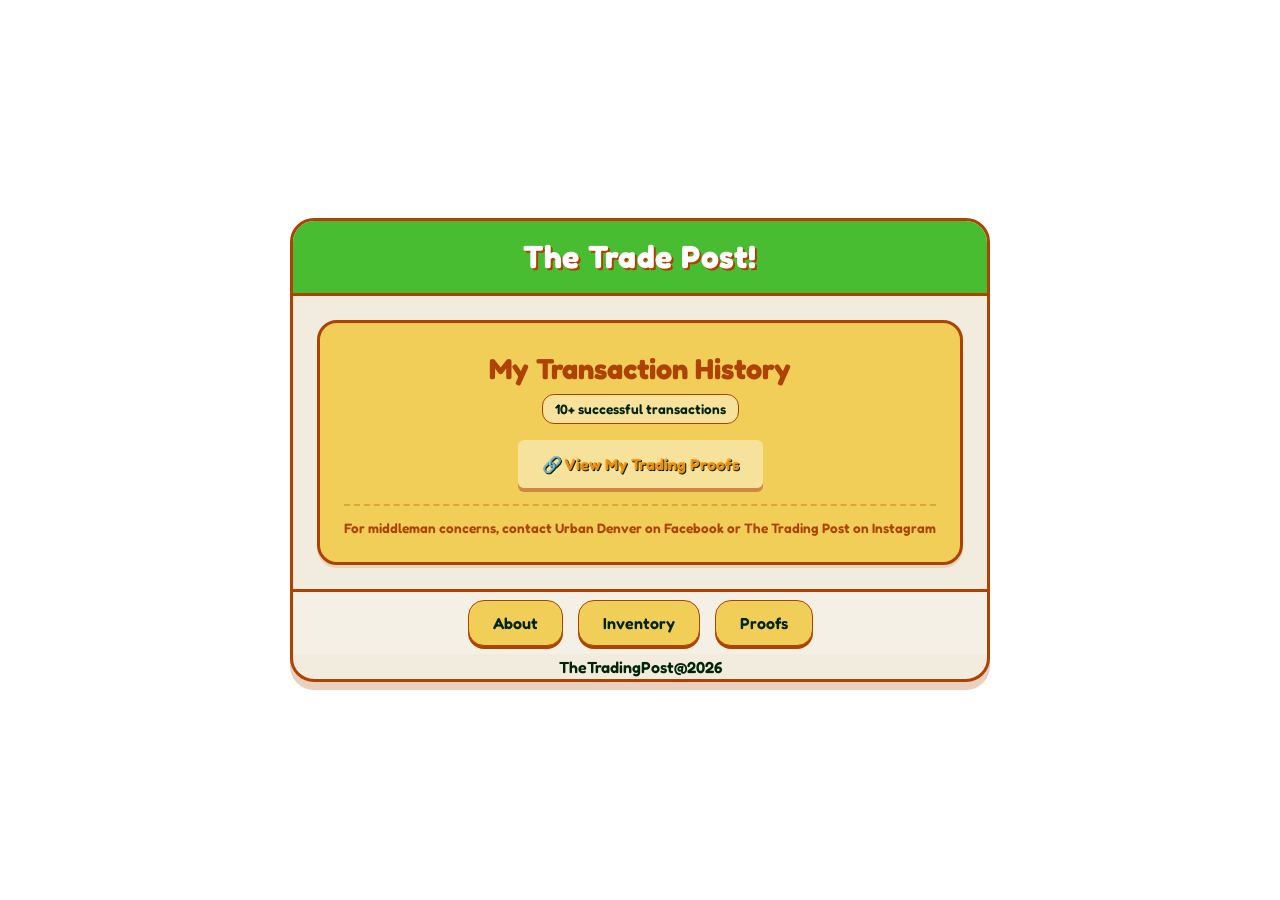
<file: proofs.html>
<!DOCTYPE html>
<html lang="en">
<head>
    <meta charset="UTF-8">
    <meta name="viewport" content="width=device-width, initial-scale=1.0">
    <title>Proofs - The Trade Post</title> 
    <link rel="icon" type="image/icon" href="https://pixelsafari.neocities.org/favicon/object/tech/computer3.gif">
    <link rel="stylesheet" href="style.css"> 
</head>
<body>
    <div class="container">
        <header class="header-banner">
            <h1>The Trade Post!</h1>
        </header>

        <main class="main-content">

            <section class="proofs-card">
                <div class="proofs-heading">
                    <h2 style="text-align: center;">My Transaction History</h2>
                    <p class="status-info-proofs">10+ successful transactions   </p>
                </div>

                <div class="content-body">
                    <a class="nav-link" href="https://www.instagram.com/p/DbKmgEOumdu/" target="_blank">🔗 View My Trading Proofs</a>
                </div>

                <p class="inquiries" style="text-align: center;">For middleman concerns, contact Urban Denver on Facebook or The Trading Post on Instagram</p>
            </section>
        </main>

        <footer class="bottom-bar">
            <a href="index.html" class="nav-btn">About</a>
            <a href="inventory.html" class="nav-btn">Inventory</a>
            <a href="proofs.html" class="nav-btn">Proofs</a>
        </footer>
        <p class="footer-text">TheTradingPost@2026</p>

    </div>
</body>
</html>
</file>
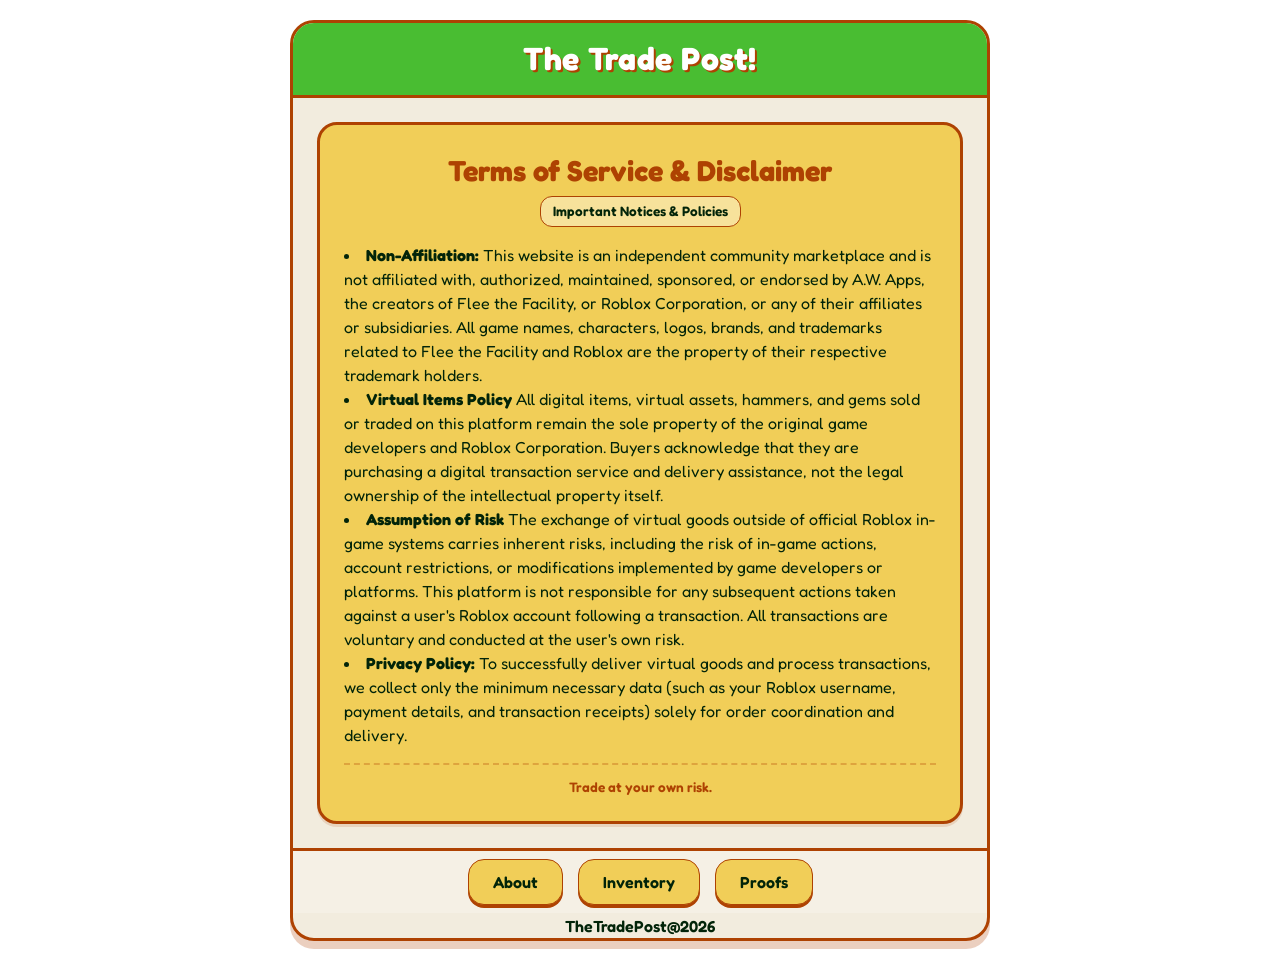
<file: tos.html>
<!DOCTYPE html>
<html lang="en">
<head>
    <meta charset="UTF-8">
    <meta name="viewport" content="width=device-width, initial-scale=1.0">
    <title>Proofs - The Trade Post</title> 
    <link rel="icon" type="image/icon" href="https://pixelsafari.neocities.org/favicon/object/tech/computer3.gif">
    <link rel="stylesheet" href="style.css"> 
</head>
<body>
    <div class="container">
        <header class="header-banner">
            <h1>The Trade Post!</h1>
        </header>

        <main class="main-content">

            <section class="proofs-card">
                <div class="proofs-heading">
                    <h2 style="text-align: center;">Terms of Service & Disclaimer</h2>
                    <p class="status-info-proofs">Important Notices & Policies</p>
                </div>

                <div class="content-body">
                    <li><strong>Non-Affiliation:</strong> This website is an independent community marketplace and is not affiliated with, authorized, maintained, sponsored, or endorsed by A.W. Apps, the creators of Flee the Facility, or Roblox Corporation, or any of their affiliates or subsidiaries. 
                        All game names, characters, logos, brands, 
                        and trademarks related to Flee the Facility and Roblox are the property of their respective trademark holders.</li>
                    <li><strong>Virtual Items Policy</strong> All digital items, virtual assets, hammers, and gems sold or traded on this platform remain the sole property of the original game developers and Roblox Corporation. 
                        Buyers acknowledge that they are purchasing a digital transaction service and delivery assistance, not the legal ownership of the intellectual property itself.</li>
                    <li><strong>Assumption of Risk</strong> The exchange of virtual goods outside of official Roblox in-game systems carries inherent risks, including the risk of in-game actions, account restrictions, or modifications implemented by game developers or platforms. 
                        This platform is not responsible for any subsequent actions taken against a user's Roblox account following a transaction. 
                        All transactions are voluntary and conducted at the user's own risk.</li>
                    <li><strong>Privacy Policy:</strong> To successfully deliver virtual goods and process transactions, we collect only the minimum necessary data (such as your Roblox username, payment details, and transaction receipts) solely for order coordination and delivery.</li>
                </div>

                <p class="inquiries" style="text-align: center;">Trade at your own risk.</p>
            </section>
        </main>

        <footer class="bottom-bar">
            <a href="index.html" class="nav-btn">About</a>
            <a href="inventory.html" class="nav-btn">Inventory</a>
            <a href="proofs.html" class="nav-btn">Proofs</a>
        </footer>
        <p class="footer-text">TheTradePost@2026</p>

    </div>
</body>
</html>
</file>
<file: style.css>
@import url('https://fonts.googleapis.com/css2?family=Fredoka:wght@300..700&display=swap');

:root {
    --orange: #eb9d0e;
    --green: #49bd32;
    --dawn-pink: #F2ECDE;
    --mango-tango: #f1ce58;
    --fire: #AE4202;
    --dark-text: #022409;
}

* {
    box-sizing: border-box;
    margin: 0;
    padding: 0;
}

body {
    font-family: 'Fredoka', system-ui, sans-serif;
    display: flex;
    justify-content: center;
    align-items: center;
    min-height: 100vh;
    color: var(--dark-text);
    line-height: 1.5;
    background-image: url('https://i.pinimg.com/736x/b1/18/50/b1185006ac5d500db17747b0f42bf3fc.jpg');
    background-size: cover;
    background-position: center;
    padding: 20px;
}

.container {
    width: 100%;
    max-width: 700px;
    display: flex;
    flex-direction: column;
    background-color: var(--dawn-pink);
    border-radius: 24px;
    border: 3px solid var(--fire);
    box-shadow: 0 8px 0px rgba(174, 66, 2, 0.25);
    overflow: hidden; 
}

.container-inventory {
    width: 100%;
    max-width: 1000px;
    display: flex;
    flex-direction: column;
    background-color: var(--dawn-pink);
    border-radius: 24px;
    border: 3px solid var(--fire);
    box-shadow: 0 8px 0px rgba(174, 66, 2, 0.25);
    overflow: hidden; 
}

.header-banner {
    width: 100%;
    height: 75px;
    background-color: var(--green);
    display: flex;
    justify-content: center;
    align-items: center;
    border-bottom: 3px solid var(--fire);
    color: white;
    text-shadow: 2px 2px 0px var(--fire);
}

.header-banner h1 {
    font-size: 2rem;
    font-weight: 700;
    letter-spacing: 0.5px;
}

.main-content {
    display: flex;
    flex-direction: row;
    gap: 20px;
    padding: 24px;
    background-color: var(--dawn-pink);
}

.sidebar {
    width: 35%; 
    display: flex;
    flex-direction: column;
    gap: 2px;
}

.sidebar h2 {
    text-align: center;
    font-size: 1.3rem;
    font-weight: 600;
    color: var(--fire);
    margin-bottom: 10px;
    margin-top: 15px;
}

.sidebar-section {
    display: flex;
    flex-direction: column;
}


.socials, .tos {
    list-style-type: none;
    display: flex;
    flex-direction: column;
    gap: 8px;
}


.socials a {
    display: block;
    text-decoration: none;
    padding: 10px 16px;
    border: 2px solid var(--fire);
    font-size: 1rem;
    font-weight: 600;
    text-align: center;
    border-radius: 20px;
    box-shadow: 0 4px 0px var(--fire);
    color: var(--dark-text);
    background-color: var(--orange);
    transition: transform 0.1s ease, box-shadow 0.1s ease;
}

.socials a:hover {
    transform: translateY(2px);
    box-shadow: 0 2px 0px var(--fire);
}

hr {
    border: none;
    height: .5px;
    background-color: #022409;
}

.tos li {
    padding: 8px 16px;
    border: 2px solid rgb(117, 117, 117);
    font-size: 0.95rem;
    font-weight: 600;
    text-align: center;
    border-radius: 20px;
    color: white;
    background-color: var(--green);
    text-shadow: 1px 1px 0px var(--dark-text);
    margin-top: 20px;
}

.tos a {
    text-decoration: none;
    color: white;
}

.payment-table {
    width: 100%;
    border-collapse: collapse;
}

.payment-table td {
    border: 1px solid var(--fire);
    padding: 10px;
    text-align: center;
    background-color: var(--dawn-pink);
    color: var(--dark-text);
    font-weight: bold;
}

.content-card {
    width: 65%;
    padding: 24px;
    border: 3px solid var(--fire);
    display: flex;
    flex-direction: column;
    gap: 16px;
    border-radius: 20px;
    background-color: var(--mango-tango);
    box-shadow: 0 3px 0px rgba(174, 66, 2, 0.15);
}

.content-heading h2 {
    font-size: 1.8rem;
    color: var(--fire);
    margin-bottom: 4px;
}

.inventory-card {
    width: 100%;
    padding: 24px;
    border: 3px solid var(--fire);
    display: flex;
    flex-direction: column;
    gap: 16px;
    border-radius: 20px;
    background-color: var(--mango-tango);
    box-shadow: 0 3px 0px rgba(174, 66, 2, 0.15);
}

.inventory-heading h2 {
    font-size: 1.8rem;
    color: var(--fire);
    margin-bottom: 4px;
}

.proofs-card {
    width: 100%;
    padding: 24px;
    border: 3px solid var(--fire);
    display: flex;
    flex-direction: column;
    gap: 16px;
    border-radius: 20px;
    background-color: var(--mango-tango);
    box-shadow: 0 3px 0px rgba(174, 66, 2, 0.15);
}

.proofs-heading h2 {
    font-size: 1.8rem;
    color: var(--fire);
    margin-bottom: 4px;
}

.nav-link {
    display: table;
    margin: 0 auto;
    padding:  12px 24px;
    background-color: rgba(255, 255, 255, 0.4);
    text-decoration: none;
    font-weight: bold;
    border-radius: 6px;
    box-shadow: 0 4px 0px rgba(165, 42, 42, 0.432);
    color: rgba(255, 152, 17, 0.911);
    text-shadow: 1px 1px 0px var(--dark-text);
}

.nav-link a {
    display: table;
    margin: 0 auto;
    padding:  12px 24px;
    background-color: rgba(255, 255, 255, 0.4);
    text-decoration: none;
    font-weight: bold;
    border-radius: 6px;
    box-shadow: 0 4px 0px rgba(165, 42, 42, 0.432);
    color: rgba(255, 152, 17, 0.911);
    text-shadow: 1px 1px 0px var(--dark-text);
}

.nav-link:hover {
    transform: translateY(2px);
}

.status-info {
    font-size: 0.85rem;
    font-weight: 600;
    background-color: rgba(255, 255, 255, 0.4);
    padding: 4px 12px;
    border-radius: 12px;
    display: inline-block;
    border: 1.5px solid var(--fire);
}

.status-info-proofs{
    font-size: 0.85rem;
    font-weight: 600;
    background-color: rgba(255, 255, 255, 0.4);
    padding: 4px 12px;
    border-radius: 12px;
    display: table;
    margin: 0 auto;
    border: 1.5px solid var(--fire);
}

.content-body p {
    font-size: 0.95rem;
    font-weight: 500;
    color: var(--dark-text);
    line-height: 1.5;
}

.inquiries {
    font-size: 0.85rem;
    font-weight: 600;
    color: var(--fire);
    border-top: 2px dashed rgba(174, 66, 2, 0.3);
    padding-top: 12px;
    margin-top: auto; 
}


.bottom-bar {
    display: flex;
    justify-content: center;
    gap: 15px;
    padding: 8px;
    border-top: 3px solid var(--fire);
    background-color: rgba(255, 255, 255, 0.2);
}
.footer-text {
    font-weight: 600;
    text-align: center;
    width: 100%;
    margin-top: 1px;
}

.nav-btn {
    padding: 10px 24px;
    border: 1px solid var(--fire);
    text-decoration: none;
    text-align: center;
    font-weight: 600;
    color: var(--dark-text);
    border-radius: 16px;
    background-color: var(--mango-tango);
    box-shadow: 0 3px 0px var(--fire);
    transition: transform 0.1s ease, box-shadow 0.1s ease;
}

.nav-btn:hover {
    transform: translateY(2px);
    box-shadow: 0 2px 0px var(--fire);
}

.controls-section {
    display: flex;
    flex-direction: column;
    gap: 12px;
    margin-bottom: 20px;
}

.inventory-search {
    width: 100%;
    padding: 12px 16px;
    font-family: 'Fredoka', sans-serif;
    font-size: 1rem;
    font-weight: 500;
    border: 2px solid var(--fire);
    border-radius: 14px;
    color: var(--dark-text);
    background-color: var(--dawn-pink);
    outline: none;
}

.category-filters {
    display: flex;
    gap: 8px;
    flex-wrap: wrap;
}

.filter-btn {
    font-family: 'Fredoka', sans-serif;
    background-color: var(--orange);
    border: 2px solid var(--fire);
    padding: 6px 14px;
    border-radius: 20px;
    font-weight: 600;
    font-size: 0.9rem;
    color: var(--dark-text);
    cursor: pointer;
    box-shadow: 0 3px 0px var(--fire);
    transition: transform 0.1s ease, box-shadow 0.1s ease;
}

.filter-btn:hover, .filter-btn.active {
    background-color: var(--green);
    color: white;
    text-shadow: 1px 1px 0px var(--dark-text);
}

.item-grid {
    display: grid;
    grid-template-columns: repeat(auto-fill, minmax(160px, 1fr));
    gap: 16px;
    margin-top: 10px;
}


.item-card {
    background-color: var(--dawn-pink);
    border: 2px solid var(--fire);
    border-radius: 16px;
    padding: 12px;
    display: flex;
    flex-direction: column;
    justify-content: space-between;
    text-align: center;
    box-shadow: 0 4px 0px rgba(174, 66, 2, 0.1);
}

.item-image {
    width: 100%;
    height: 110px;
    object-fit: contain;
    border-radius: 10px;
    background-color: rgba(255, 255, 255, 0.6);
    border: 1.5px solid var(--fire);
    margin-bottom: 8px;
}

.item-title {
    font-size: 1.05rem;
    font-weight: 700;
    line-height: 1.2;
    margin-bottom: 2px;
    color: var(--dark-text);
}

.item-tag {
    font-size: 0.75rem;
    font-weight: 600;
    text-transform: uppercase;
    color: var(--fire);
    margin-bottom: 8px;
}

.item-meta {
    display: flex;
    justify-content: space-between;
    align-items: center;
    font-size: 0.85rem;
    font-weight: 700;
    margin-bottom: 10px;
    padding: 0 2px;
}

.price-lbl {
    color: var(--dark-text);
}

.stock-lbl {
    color:  var(--dark-text);
}

.oos-text {
    color: #cc0000;
}

.availabe-btn {
    display: block;
    text-decoration: none;
    padding: 8px;
    background-color: var(--orange);
    color: var(--dark-text);
    border: 2px solid var(--green);
    border-radius: 10px;
    font-size: 0.9rem;
    font-weight: 700;
    box-shadow: 0 3px 0px rgb(4, 151, 53);
}


.disabled-btn {
    display: block;
    text-decoration: none;
    padding: 8px;
    background-color: var(--fire);
    color: var(--dark-text);
    border: 2px solid var(--fire);
    border-radius: 10px;
    font-size: 0.9rem;
    font-weight: 700;
    box-shadow: 0 3px 0px var(--fire);
    pointer-events: none;
    cursor: not-allowed;
}
</file>
